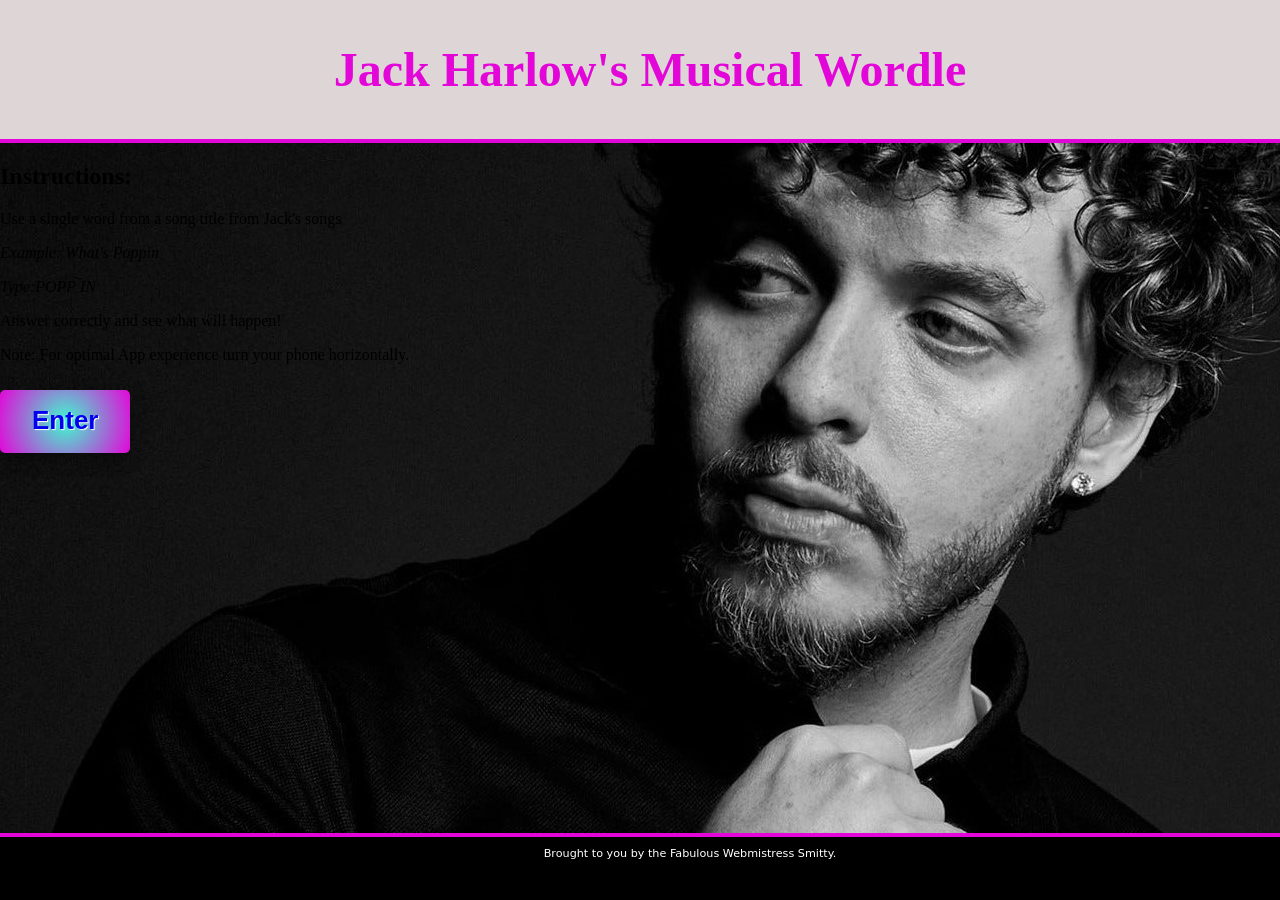
<file: Jack-Musical/index.html>
<!doctype html>
<html lang="en">
<head>
    <meta charset="UTF-8">
    <meta name="viewport" content="width=device-width, initial-scale=1.0">
	 <link rel="icon" type="image/x-icon" href="favicon.ico">
	
    <link rel="stylesheet" href="css/style.css">
    <title>Jack's Musical Wordle</title>
</head>
<body>

<div class="header">
	<h1 class="h1font">Jack Harlow's Musical Wordle</h1>
</div>

<div class="instructions-container">
    <div class="instructions">
        <h2>Instructions:</h2>

        <p>Use a single word from a song title from Jack's songs</p>
        <p><em>Example: What's Poppin</em></p>
        <p><em>Type:POPP IN</em></p>
        <p>Answer correctly and see what will happen!</p>
        <p>Note: For optimal App experience turn your phone horizontally.</p>
    </div>
    
    <button class="button"><a href="game.html">Enter</a></button>
</div>
<div class="footer">
    Brought to you by the Fabulous Webmistress Smitty.
</div>
</body>
</html>
</file>
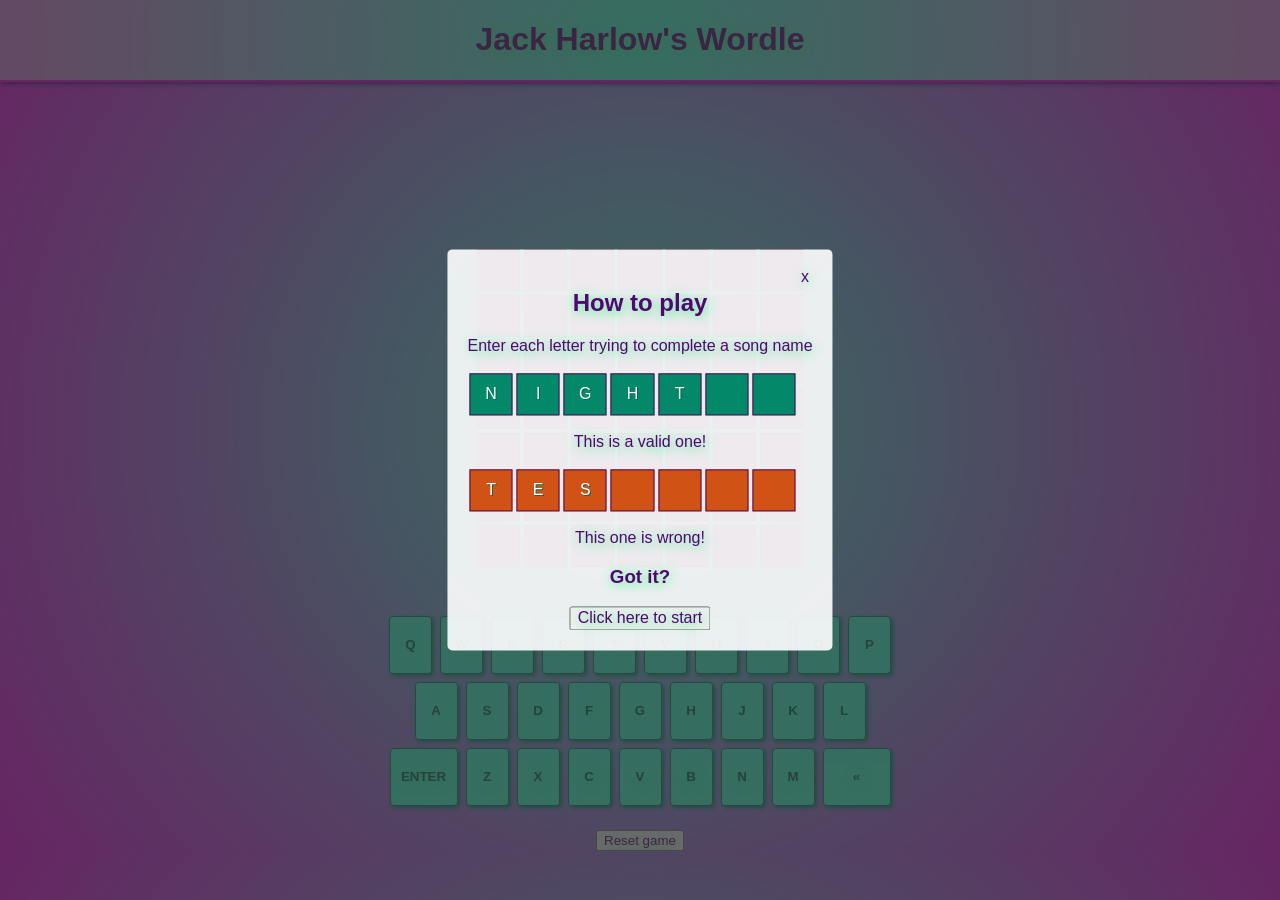
<file: Jack-Musical/game.html>
<!DOCTYPE html>
<html lang="en">

<head>
    <meta charset="UTF-8">
    <title>Jack Harlow's Wordle</title>

    <link rel="stylesheet" href="css/game.css" />

</head>

<body>

    <!--all containers for the project-->

    <div class="game-container">
        <div class="title-container">
            <h1>Jack Harlow's Wordle</h1>
        </div>
        <div class="message-container"></div>
        <div class="tile-container"></div>
        <div class="key-container .clickevent"></div>
    </div>

    <div class="intro-overlay hidden">
        <div class="intro">
            <div class="close">x</div>
            <h2>How to play</h2>
            <p>Enter each letter trying to complete a song name</p>

            <div class="examples">
                <div class="tile-container">
                    <div id="guessRow-2" class="correct">
                        <div id="guessRow-2-tile-0" class="tile">N</div>
                        <div id="guessRow-2-tile-1" class="tile">I</div>
                        <div id="guessRow-2-tile-2" class="tile">G</div>
                        <div id="guessRow-2-tile-3" class="tile">H</div>
                        <div id="guessRow-2-tile-4" class="tile">T</div>
                        <div id="guessRow-2-tile-5" class="tile"></div>
                        <div id="guessRow-2-tile-6" class="tile"></div>
                    </div>
                </div>
            </div>

            <p>This is a valid one!</p>

            <div class="examples">
                <div class="tile-container">
                    <div id="guessRow-3" class="incorrect">
                        <div id="guessRow-3-tile-0" class="tile" data="T">T</div>
                        <div id="guessRow-3-tile-1" class="tile" data="E">E</div>
                        <div id="guessRow-3-tile-2" class="tile" data="S">S</div>
                        <div id="guessRow-3-tile-3" class="tile"></div>
                        <div id="guessRow-3-tile-4" class="tile"></div>
                        <div id="guessRow-3-tile-5" class="tile"></div>
                        <div id="guessRow-3-tile-6" class="tile"></div>
                    </div>
                </div>
            </div>
            <p>This one is wrong!</p>

            <h3>Got it?</h3>
            <button class="start-game">Click here to start</button>
        </div>
    </div>

    <div class="text-center">
        <button class="reset">Reset game</button>
    </div>

    <!--

        <iframe width="916" height="515" src="https://www.youtube.com/embed/vq4hRDnGbDY" 
        title="Jack Harlow - Denver [Official Music Video]" 
        frameborder="0" allow="accelerometer; autoplay; clipboard-write; 
        encrypted-media; gyroscope; picture-in-picture; web-share" allowfullscreen></iframe>--->

    <!--JS Added section-->
    <script src="js/config.js"></script>
    <script src="js/app.js"></script>
</body>

</html>
</file>
<file: Jack-Musical/css/style.css>
@charset "utf-8";
/* CSS Document */
body{
    /*background: rgb(63,251,207);
    background: radial-gradient(circle, rgba(63,251,207,1) 0%, rgba(227,6,216,1) 100%); 
  	margin: 0px;*/
	padding: 0;
	margin: 0;
	background-image: url("../images/Jack-Harlow-Image-2022.jpg");
	background-color: #0A0A0A;
	background-repeat: no-repeat;
	background-position: right;

	background-attachment: fixed;
  	background-size:auto;
}

a:link { text-decoration: none; }

a:visited { text-decoration: none; }

a:hover { text-decoration: none; }

a:active { text-decoration: none; }

.intro {
	max-width: 500px;
	margin: auto;
	position: absolute;
	left: 50%;
	transform: translateX(-50%) translateY(-50%);
	background: rgb(0, 0, 0);
	padding: 20px;
	top: 50%;
	display: none;
}

.button {
	background: radial-gradient(circle, rgba(63,251,207,1) 0%, rgba(227,6,216,1) 100%);
	color: #36026A;
	text-shadow: 1px 1px 1px #fff;
	font-weight: 600;
	width: auto;
	padding: 15px 32px 17px;
	text-align: center;
	font-size: 26px;
	margin: 10px 0 0;
	cursor: pointer;
	-webkit-transition-duration: 0.4s; /* Safari */
	transition-duration: 0.4s;
	box-shadow: 0 8px 16px 0 rgba(0,0,0,0.2), 0 6px 20px 0 rgba(0,0,0,0.19);
	border: none;
	border-radius: 5px;
}

.header {
	Width:100%;
	background-color: #ded6d6;
	Padding:10px;
	border-bottom: 4px solid rgba(227, 6, 216, 1);		
}

.h1font{
	color: rgba(227, 6, 216, 1);
	font-size: 3em;
	font-family: Impact, Haettenschweiler, "Franklin Gothic Bold", "Arial Black", "sans-serif";
	text-align: center;
}

.footer {
	Width:100%;
	background-color: #000;
	border-top: 4px solid rgba(227, 6, 216, 1);
	Padding: 10px 40px 40px 50px;
	color: #fff;
	font-family: "Lucida Grande", "Lucida Sans Unicode", "Lucida Sans", "DejaVu Sans", Verdana, "sans-serif";
	font-size: .7em;
	position: fixed;
  	left: 0;
  	bottom: 0;
	text-align: center;
}

@media (max-width: 720px) {
	.instructions-container {
		padding: 2em;
		border-radius: 5px;
	}

	.instructions {
		padding: 20px;
		background: rgba(white);
	}

	.button {
		width: 100%;
	}
}
</file>
<file: Jack-Musical/css/game.css>
* {
    color: #520573;
    text-shadow: 1px 2px 12px #3bee89;
    font-family: 'Trebuchet MS', 'Lucida Sans Unicode', 'Lucida Grande', 'Lucida Sans', Arial, sans-serif;
}

/*body container*/

body {
    background: rgb(63, 251, 207);
    background: radial-gradient(circle, rgba(63, 251, 207, 1) 0%, rgba(227, 6, 216, 1) 100%);
    margin: 0px;
}

/*gamer container*/

.game-container {
    height: 90vh;
    display: flex;
    flex-direction: column;
    justify-content: space-between;
    align-items: center;
}

/* title container */

.title-container {
    text-align: center;
    margin: 0%;
    width: 100%;
    /* background: rgb(63,251,207);
    background: radial-gradient(circle, rgba(63,251,207,1) 0%, rgb(218, 128, 218) 100%);*/
    background: radial-gradient(circle, rgba(63, 251, 207, 1) 0%, rgb(218, 128, 218) 100%);
    /* text-shadow: 2px 2px 2px #520573; */
    border-bottom: 2px solid rgba(227, 6, 216, 1);
    box-shadow: 1px 2px 5px #520573;
}

/*tile container 1*/

.tile-container {
    width: 330px;
}

/*key container*/

.key-container {
    display: flex;
    flex-wrap: wrap;
    justify-content: center;
}

/*Key Container*/

.key-container button {
    border-radius: 4px;
    border: none;
    background: rgb(63, 251, 207);
    /* background: radial-gradient(circle, rgba(63,251,207,1) 0%, rgb(158, 103, 156) 100%); */
    border: 1px solid rgb(3, 136, 105);
    box-shadow: 2px 2px 4px rgb(3, 136, 105);
    margin: 4px;
    transition: all .33s;
    /* text-shadow:1px 2px 2px #000; */
    color: rgb(2, 109, 84);
    font-weight: bold;
}

.key-container button:active {
    box-shadow: none;
    background: rgb(80, 255, 220);
}

.key-container button:nth-child(20),
.key-container button:nth-child(28) {
    width: 68px;
}

/* tile container 2 */

/* Row */
.tile-container > div {
    display: grid;
    grid-template-columns: repeat(7, 1fr);
}

.tile-container > div.correct div {
    background: rgb(3, 136, 105);
}
.tile-container > div.incorrect div {
    background: rgb(208, 82, 20);
}

.tile-container .tile {
    flex-grow: 1;
    height: 42px;
    background: rgb(157, 45, 157);
    /*background: radial-gradient(circle, rgba(63,251,207,1) 0%, rgb(157, 45, 157) 100%); */
    box-sizing: border-box;
    border: 1px solid rgb(87, 12, 87);
    display: flex;
    justify-content: center;
    color: #fff;
    align-items: center;
    color: #ffffff;
    text-shadow: 1px 1px rgb(2, 109, 84);
    margin: 2px;
    transition: .3s backgrounds;
}

/* P tag container */

.message-container {
    height: 30px;
    margin-bottom: 50px;
    width: 50%;
}

.tile.correct-letter {
    background: rgb(48, 179, 112);
}

.message-container p {
    background: rgb(63, 251, 207);
    /*background: radial-gradient(circle, rgba(63,251,207,1) 0%, rgb(114, 85, 113) 100%);*/
    border-radius: 10px;
    border: 2px solid #3bee89;
    font-weight: bold;
    color: #520573;
    padding: 10px;
    text-align: center;
}

/** Tile for the flipping frame **/

.tile.flip {
    animation: 0.5s linear flipping;
}

/**Key frames flipping rotate**/

@keyframes flipping {
    0% {
        transform: rotate(0deg);
    }

    90% {
        transform: rotate(90deg);
    }

    100% {
        transform: rotate(0deg);
    }
}

.shake {
    animation: shake .1s;
    animation-iteration-count: 5;
}

@keyframes shake {
    from {
        transform: translateX(-15px);
    }
    to {
        transform: translateX(15px);
    }
}

/** Tile overlay color! **/

.purple-overlay {
    background-color: purple !important;
    border: none !important;
}

.palevioletred-overlay {
    background-color: palevioletred !important;
    border: none !important;
}

.plum-overlay {
    background-color: plum !important;
    border: none !important;
}

.key-container {
    max-width: 510px;
}

.key-container button {
    width: 43px;
    height: 58px;
}

.intro-overlay {
	position: fixed;
	top: 0;
	left: 0;
	height: 100vh;
	width: 100vw;
    background: rgba(50,50,50,.7);
    transition: .3s opacity;
}

.intro-overlay.hidden {
    opacity: 0;
    pointer-events: none;
}

.intro{
  	text-align: center;
	max-width: 500px;
	padding: 20px;
	background: rgba(255,255,255,.9);
	border-radius: 5px;
	position: absolute;
	top: 50%;
	left: 50%;
	transform: translate(-50%, -50%);
}

.instructions-container {
	padding: 2em 5em;
	color: #fff;
	font-family: "Lucida Grande", "Lucida Sans Unicode", "Lucida Sans", "DejaVu Sans", Verdana, "sans-serif";
	font-size: 1.25em;
}

.start-game {
    font-size: 16px;
}

.text-center {
    text-align: center;
}

.reset {
    margin-top: 20px;
}

.close {
    position: absolute;
    right: 15px;
    top: 15px;
    width: 25px;  
    height: 25px;  
    line-height: 25px;
    border-radius: 50%;
    cursor: pointer;
    transition: .3s;
}

.close:hover {
    background: #DDD;
    opacity: .8;
}
</file>
